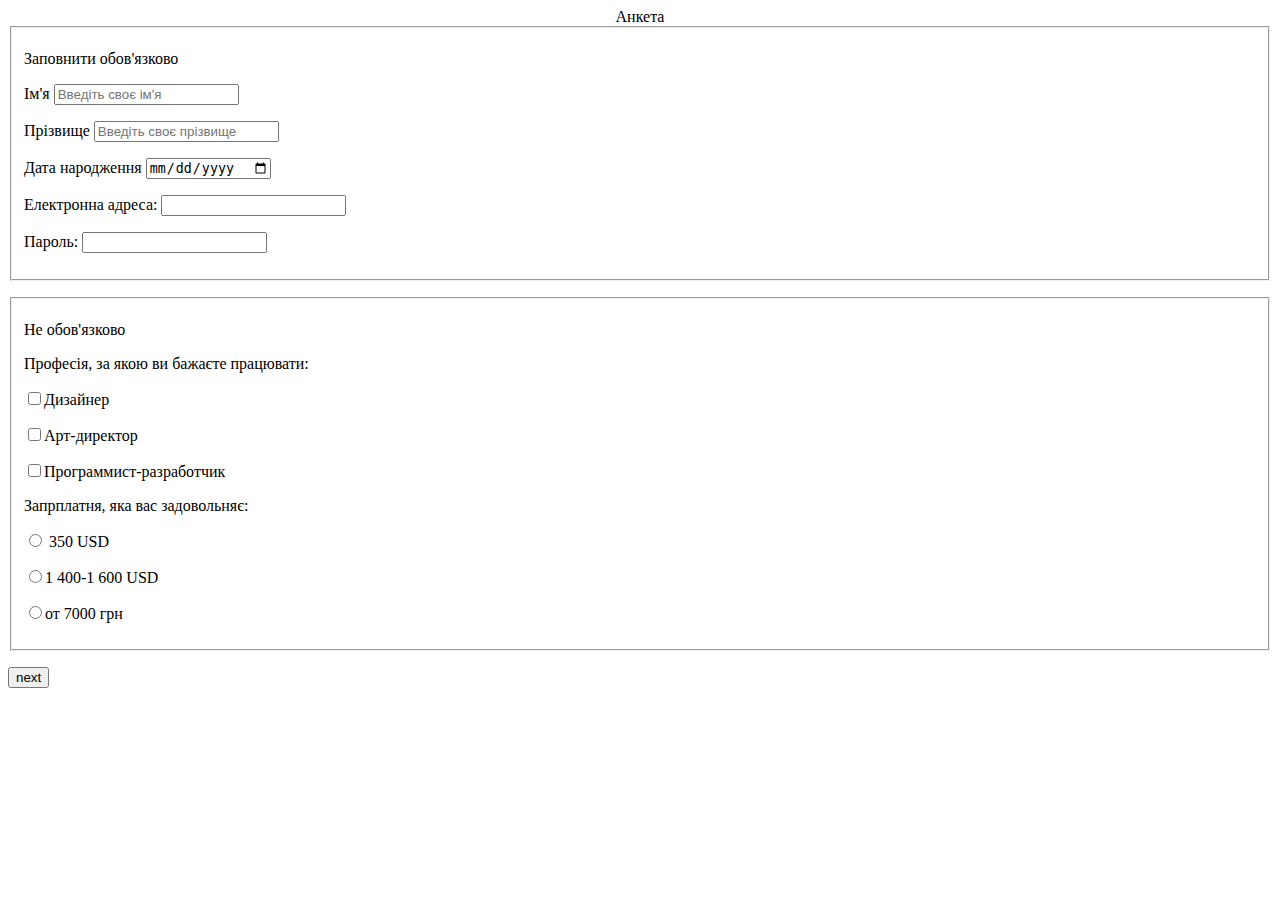
<file: Form.html>
<!DOCTYPE html>
<html lang="uk">
<head>
	<meta charset="UTF-8">
	<title>Анкета</title>
</head>
<body>
	<form align="center" name="profilie"> Анкета </form>
	 
	<fieldset>
		<p><label> Заповнити обов'язково</label>
		<p>Ім'я  <input type="text" name="name" placeholder="Введіть своє ім'я" required>
        <p>Прізвище <input type="text" name="pb" placeholder="Введіть своє прізвище" required>
        	<p>Дата народження  <input type="date"> 
        	<p>Електронна адреса:  <input type="email" name="Уведіть e-mail" required>
        	<p>Пароль:  <input type="password" name="Уведіть пароль" required>
             </fieldset>
              <p>
              <p>
         <fieldset>
<p><label> Не обов'язково</label>
	<p><label> Професія, за якою  ви бажаєте працювати:  </label>
	  	<p><input type="checkbox" name="a1">Дизайнер
      	<p><input type="checkbox" name="a2">Арт-директор
      	<p><input type="checkbox" name="a3">Программист-разработчик
	<p>
	<p>	
		<p><label> Запрплатня, яка вас задовольняє:  </label>
			<p><input type="radio" name="b1"> 350 USD
			<p><input type="radio" name="b1">1 400-1 600 USD
			<p><input type="radio" name="b1">от 7000 грн
  </fieldset>
	  <p><input type="button" name="knpk" value="next">
      


</body>
</html>
</file>
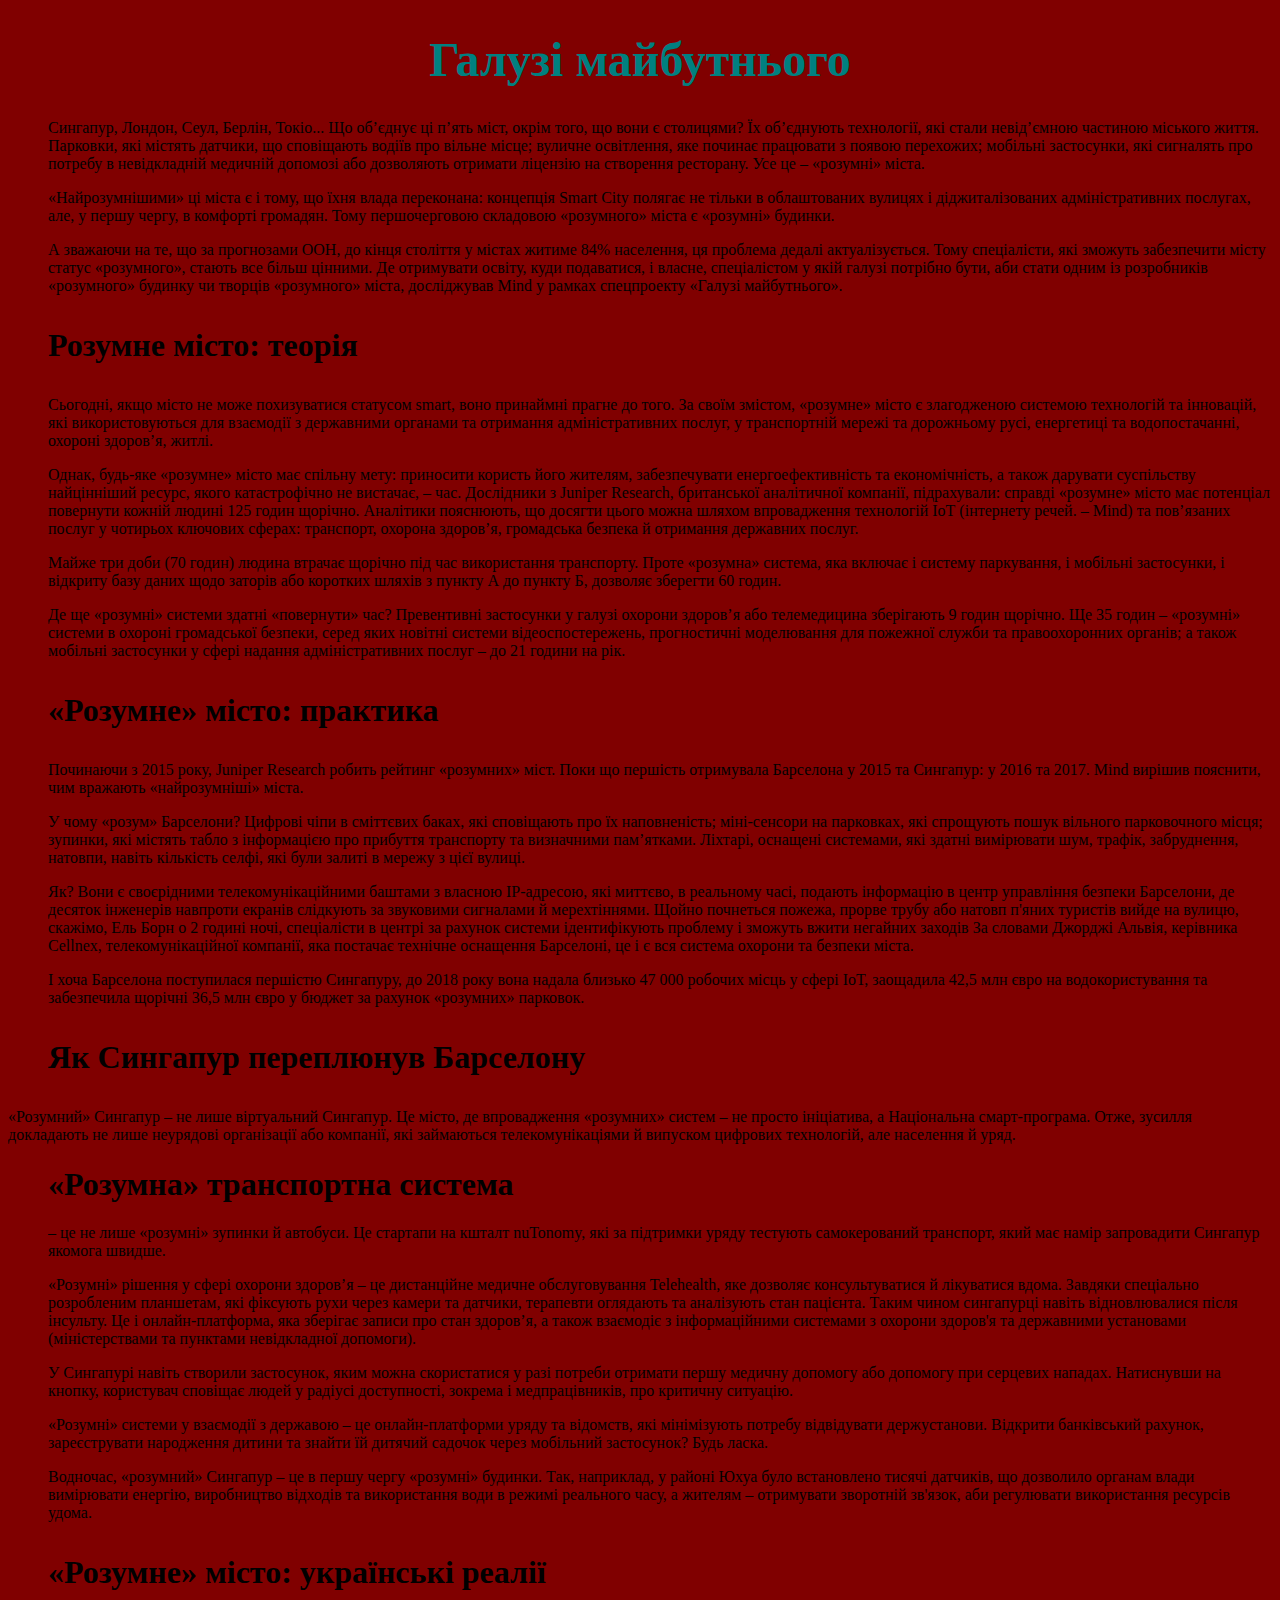
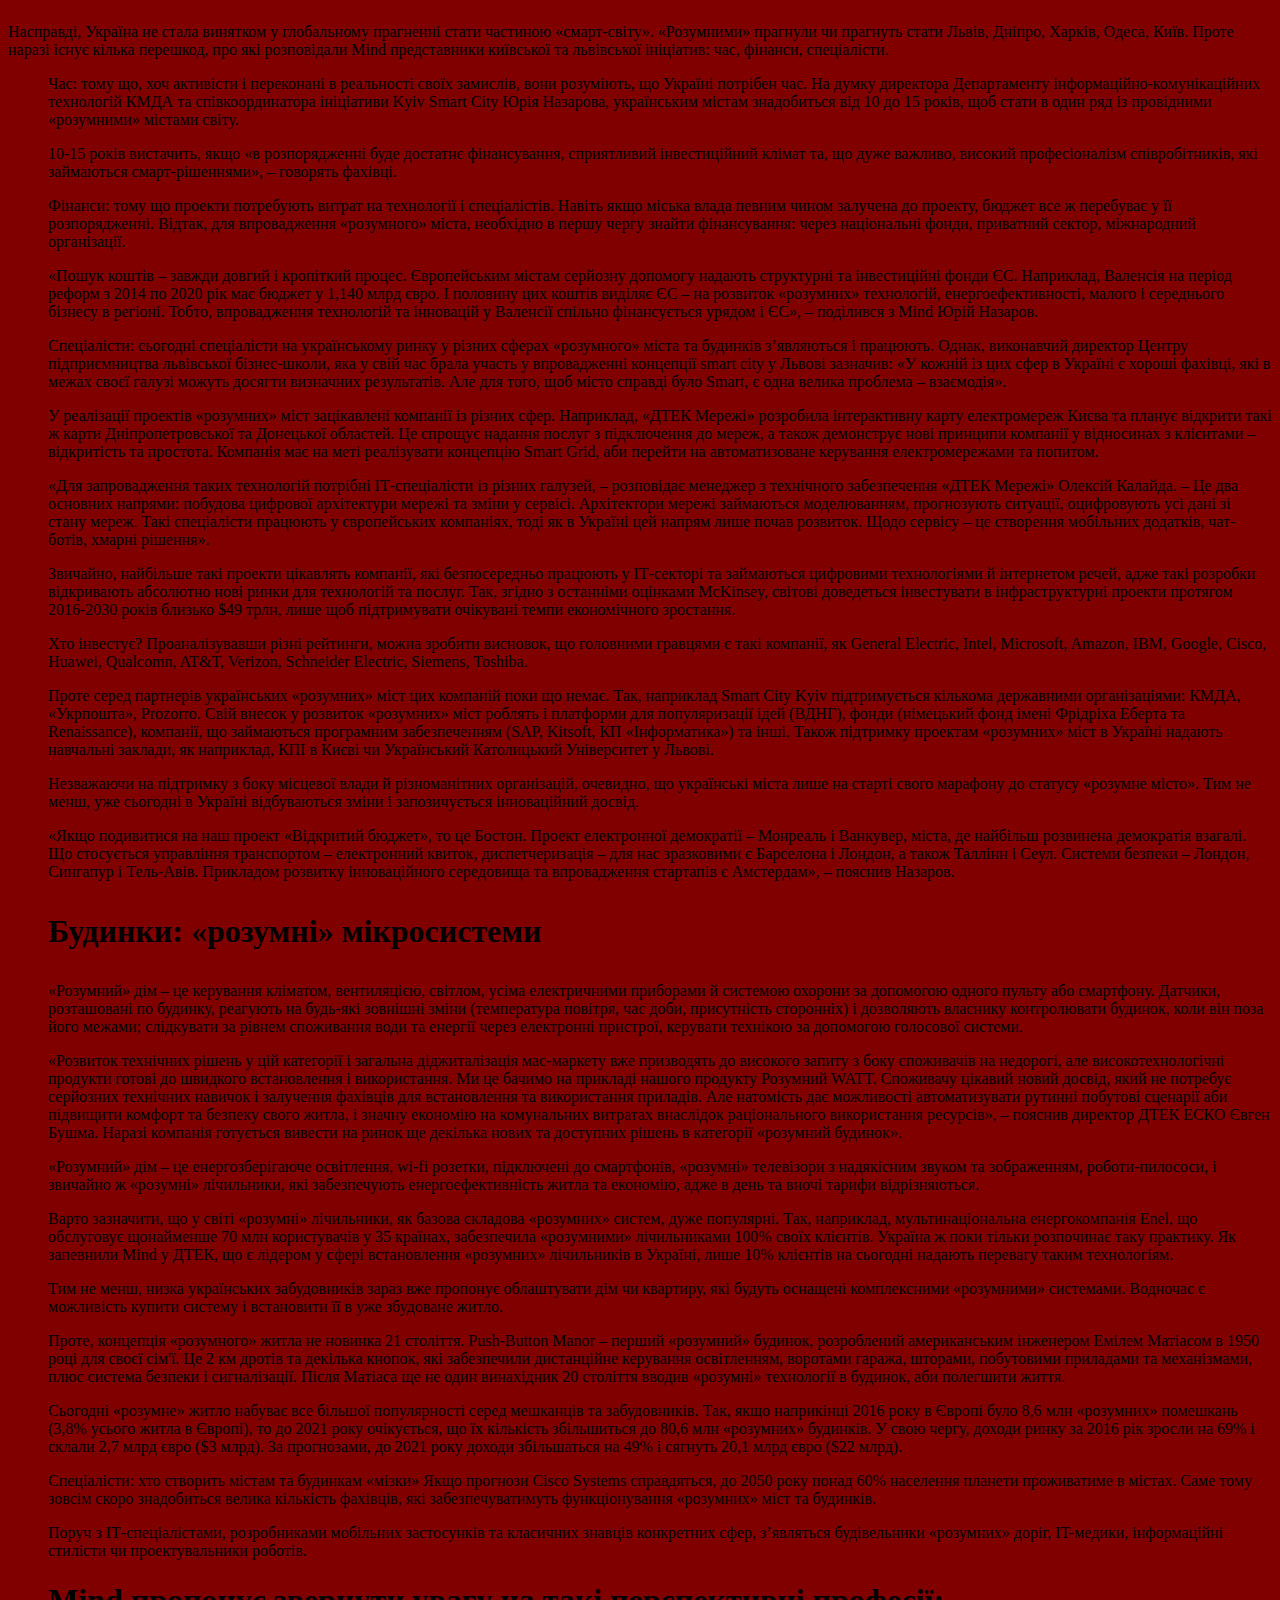
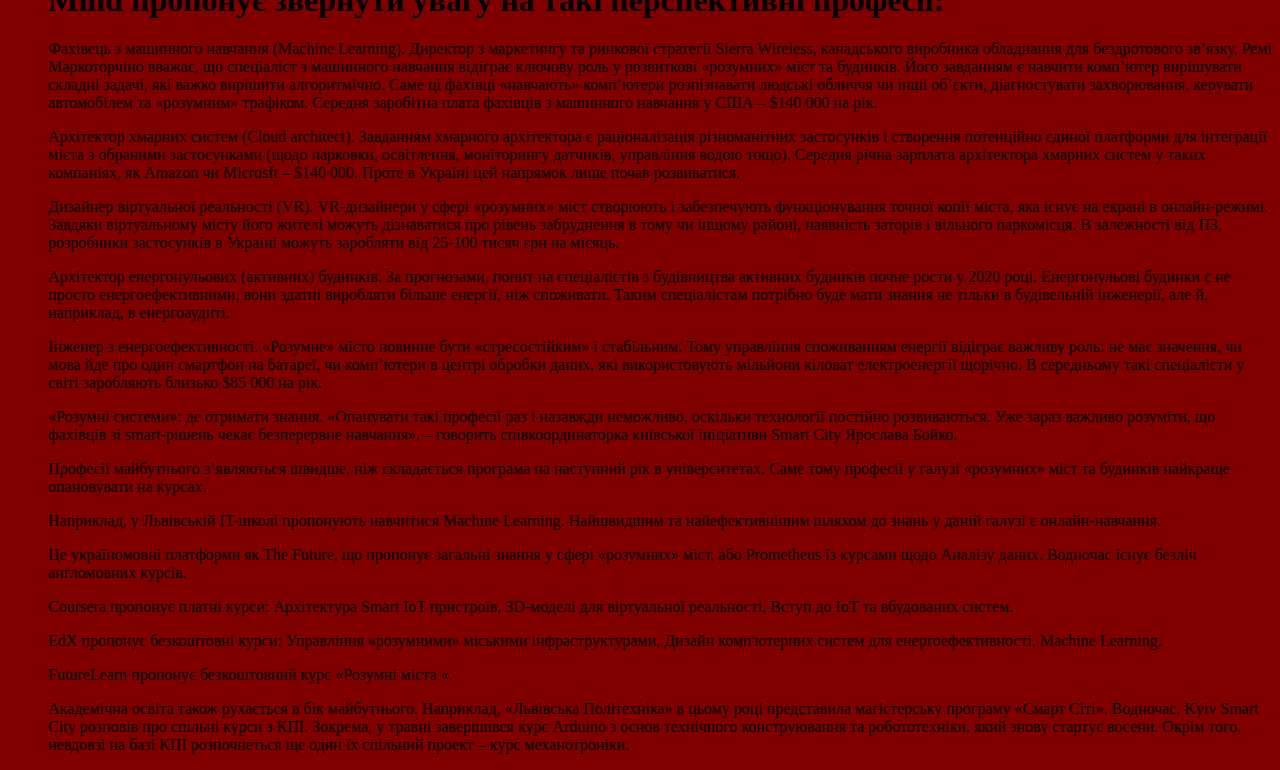
<file: Галузі майбутнього.html>
<!DOCTYPE html>
<html lang="uk">
<head>
	<meta charset="UTF-8">
	<title>Галузі майбутнього</title>
</head>
<body bgcolor=#800000>
	<h1 style="color:#008080; text-align:center; font-size:48px;">Галузі майбутнього</h1>
<p><ol>Сингапур, Лондон, Сеул, Берлін, Токіо... Що об’єднує ці п’ять міст, окрім того, що вони є столицями? Їх об’єднують технології, які стали невід’ємною частиною міського життя. Парковки, які містять датчики, що сповіщають водіїв про вільне місце; вуличне освітлення, яке починає працювати з появою перехожих; мобільні застосунки, які сигналять про потребу в невідкладній медичній допомозі або дозволяють отримати ліцензію на створення ресторану. Усе це – «розумні» міста. </ol></p>

<p><ol>«Найрозумнішими» ці міста є і тому, що їхня влада переконана: концепція Smart City полягає не тільки в облаштованих вулицях і діджиталізованих адміністративних послугах, але, у першу чергу, в комфорті громадян. Тому першочерговою складовою «розумного» міста є «розумні» будинки.</ol></p>

<p><ol>А зважаючи на те, що за прогнозами ООН, до кінця століття у містах житиме 84% населення, ця проблема дедалі актуалізується. Тому спеціалісти, які зможуть забезпечити місту статус «розумного», стають все більш цінними. Де отримувати освіту, куди подаватися, і власне, спеціалістом у якій галузі потрібно бути, аби стати одним із розробників «розумного» будинку чи творців «розумного» міста, досліджував Mind у рамках спецпроекту «Галузі майбутнього».</ol></p>

<h1><p><ol>Розумне місто: теорія</ol></p></h1>
<p><ol>Сьогодні, якщо місто не може похизуватися статусом smart, воно принаймні прагне до того. За своїм змістом, «розумне» місто є злагодженою системою технологій та інновацій, які використовуються для взаємодії з державними органами та отримання адміністративних послуг, у транспортній мережі та дорожньому русі, енергетиці та водопостачанні, охороні здоров’я, житлі.</ol></p>

<p><ol>Однак, будь-яке «розумне» місто має спільну мету: приносити користь його жителям, забезпечувати енергоефективність та економічність, а також дарувати суспільству найцінніший ресурс, якого катастрофічно не вистачає, – час. Дослідники з Juniper Research, британської аналітичної компанії, підрахували: справді «розумне» місто має потенціал повернути кожній людині 125 годин щорічно. Аналітики пояснюють, що досягти цього можна шляхом впровадження технологій ІоТ (інтернету речей. – Mind) та пов’язаних послуг у чотирьох ключових сферах: транспорт, охорона здоров’я, громадська безпека й отримання державних послуг.</ol></p>

<p><ol>Майже три доби (70 годин) людина втрачає щорічно під час використання транспорту. Проте «розумна» система, яка включає і систему паркування, і мобільні застосунки, і відкриту базу даних щодо заторів або коротких шляхів з пункту А до пункту Б, дозволяє зберегти 60 годин.</ol></p>

<p><ol>Де ще «розумні» системи здатні «повернути» час? Превентивні застосунки у галузі охорони здоров’я або телемедицина зберігають 9 годин щорічно. Ще 35 годин – «розумні» системи в охороні громадської безпеки, серед яких новітні системи відеоспостережень, прогностичні моделювання для пожежної служби та правоохоронних органів; а також мобільні застосунки у сфері надання адміністративних послуг – до 21 години на рік.</ol></p>

<h1><p><ol>«Розумне» місто: практика</h1></p></ol>
<p><ol>Починаючи з 2015 року, Juniper Research робить рейтинг «розумних» міст. Поки що першість отримувала Барселона у 2015 та Сингапур: у 2016 та 2017. Mind вирішив пояснити, чим вражають «найрозумніші» міста.</ol></p>

<p><ol>У чому «розум» Барселони? Цифрові чіпи в сміттєвих баках, які сповіщають про їх наповненість; міні-сенсори на парковках, які спрощують пошук вільного парковочного місця; зупинки, які містять табло з інформацією про прибуття транспорту та визначними пам’ятками. Ліхтарі, оснащені системами, які здатні вимірювати шум, трафік, забруднення, натовпи, навіть кількість селфі, які були залиті в мережу з цієї вулиці.</ol></p>

<p><ol>Як? Вони є своєрідними телекомунікаційними баштами з власною ІР-адресою, які миттєво, в реальному часі, подають інформацію в центр управління безпеки Барселони, де десяток інженерів навпроти екранів слідкують за звуковими сигналами й мерехтіннями. Щойно почнеться пожежа, прорве трубу або натовп п'яних туристів вийде на вулицю, скажімо, Ель Борн о 2 годині ночі, спеціалісти в центрі за рахунок системи ідентифікують проблему і зможуть вжити негайних заходів  За словами Джорджі Альвія, керівника Сellnex, телекомунікаційної компанії, яка постачає технічне оснащення Барселоні, це і є вся система охорони та безпеки міста.</ol></p>

<p><ol>І хоча Барселона поступилася першістю Сингапуру, до 2018 року вона надала близько 47 000 робочих місць у сфері ІоТ, заощадила 42,5 млн євро на водокористування та забезпечила щорічні 36,5 млн євро у бюджет за рахунок «розумних» парковок.</ol></p>

<h1><p><ol>Як Сингапур переплюнув Барселону</h1></ol></p>
«Розумний» Сингапур – не лише віртуальний Сингапур. Це місто, де впровадження «розумних» систем – не просто ініціатива, а Національна смарт-програма. Отже, зусилля докладають не лише неурядові організації або компанії, які займаються телекомунікаціями й випуском цифрових технологій, але населення й уряд.

<p><ol><h1>«Розумна» транспортна система</h1>– це не лише «розумні» зупинки й автобуси. Це стартапи на кшталт nuTonomy, які за підтримки уряду тестують самокерований транспорт, який має намір запровадити Сингапур якомога швидше.</p></ol>

<p><ol>«Розумні» рішення у сфері охорони здоров’я – це дистанційне медичне обслуговування Telehealth, яке дозволяє консультуватися й лікуватися вдома. Завдяки спеціально розробленим планшетам, які фіксують рухи через камери та датчики, терапевти оглядають та аналізують стан пацієнта. Таким чином сингапурці навіть відновлювалися після інсульту. Це і онлайн-платформа, яка зберігає записи про стан здоров’я, а також взаємодіє з інформаційними системами з охорони здоров'я та державними установами (міністерствами та пунктами невідкладної допомоги).</p></ol>
<p><ol>У Сингапурі навіть створили застосунок, яким можна скористатися у разі потреби отримати першу медичну допомогу або допомогу при серцевих нападах. Натиснувши на кнопку, користувач сповіщає людей у радіусі доступності, зокрема і медпрацівників, про критичну ситуацію.</p></ol>

<p><ol>«Розумні» системи у взаємодії з державою – це онлайн-платформи уряду та відомств, які мінімізують потребу відвідувати держустанови. Відкрити банківський рахунок, зареєструвати народження дитини та знайти їй дитячий садочок через мобільний застосунок? Будь ласка.</p></ol>

<p><ol>Водночас, «розумний» Сингапур – це в першу чергу «розумні» будинки. Так, наприклад, у районі Юхуа було встановлено тисячі датчиків, що дозволило органам влади вимірювати енергію, виробництво відходів та використання води в режимі реального часу, а жителям – отримувати зворотній зв'язок, аби регулювати використання ресурсів удома.</p></ol>

<h1><p><ol>«Розумне» місто: українські реалії</h1></p></ol>
Насправді, Україна не стала винятком у глобальному прагненні стати частиною «смарт-світу». «Розумними» прагнули чи прагнуть стати Львів, Дніпро, Харків, Одеса, Київ. Проте наразі існує кілька перешкод, про які розповідали Mind представники київської та львівської ініціатив: час, фінанси, спеціалісти.</p></ol>

<p><ol>Час: тому що, хоч активісти і переконані в реальності своїх замислів, вони розуміють, що Україні потрібен час. На думку директора Департаменту інформаційно-комунікаційних технологій КМДА та співкоординатора ініціативи Kyiv Smart City Юрія Назарова, українським містам знадобиться від 10 до 15 років, щоб стати в один ряд із провідними «розумними» містами світу.</p></ol>

<p><ol>10-15 років вистачить, якщо «в розпорядженні буде достатнє фінансування, сприятливий інвестиційний клімат та, що дуже важливо, високий професіоналізм співробітників, які займаються смарт-рішеннями», – говорять фахівці.</p></ol>

<p><ol>Фінанси: тому що проекти потребують витрат на технології і спеціалістів. Навіть якщо міська влада певним чином залучена до проекту, бюджет все ж перебуває у її розпорядженні. Відтак, для впровадження «розумного» міста, необхідно в першу чергу знайти фінансування: через національні фонди, приватний сектор, міжнародний організації.</p></ol>

<p><ol>«Пошук коштів – завжди довгий і кропіткий процес. Європейським містам серйозну допомогу надають структурні та інвестиційні фонди ЄС. Наприклад, Валенсія на період реформ з 2014 по 2020 рік має бюджет у 1,140 млрд євро. І половину цих коштів виділяє ЄС – на розвиток «розумних» технологій, енергоефективності, малого і середнього бізнесу в регіоні. Тобто, впровадження технологій та інновацій у Валенсії спільно фінансується урядом і ЄС», – поділився з Mind Юрій Назаров.</p></ol>

<p><ol>Спеціалісти: сьогодні спеціалісти на українському ринку у різних сферах «розумного» міста та будинків з’являються і працюють. Однак, виконавчий директор Центру підприємництва львівської бізнес-школи, яка у свій час брала участь у впровадженні концепції smart city у Львові зазначив: «У кожній із цих сфер в Україні є хороші фахівці, які в межах своєї галузі можуть досягти визначних результатів. Але для того, щоб місто справді було Smart, є одна велика проблема – взаємодія».</p></ol>

<p><ol>У реалізації проектів «розумних» міст зацікавлені компанії із різних сфер. Наприклад, «ДТЕК Мережі» розробила інтерактивну карту електромереж Києва та планує відкрити такі ж карти Дніпропетровської та Донецької областей. Це спрощує надання послуг з підключення до мереж, а також демонструє нові принципи компанії у відносинах з клієнтами – відкритість та простота. Компанія має на меті реалізувати концепцію Smart Grid, аби перейти на автоматизоване керування електромережами та попитом.</p></ol>

<p><ol>«Для запровадження таких технологій потрібні ІТ-спеціалісти із різних галузей, – розповідає менеджер з технічного забезпечення «ДТЕК Мережі» Олексій Калайда. – Це два основних напрями: побудова цифрової архітектури мережі та зміни у сервісі. Архітектори мережі займаються моделюванням, прогнозують ситуації, оцифровують усі дані зі стану мереж. Такі спеціалісти працюють у європейських компаніях, тоді як в Україні цей напрям лише почав розвиток. Щодо сервісу – це створення мобільних додатків, чат-ботів, хмарні рішення».</p></ol>

<p><ol>Звичайно, найбільше такі проекти цікавлять компанії, які безпосередньо працюють у ІТ-секторі та займаються цифровими технологіями й інтернетом речей, адже такі розробки відкривають абсолютно нові ринки для технологій та послуг. Так, згідно з останніми оцінками McKinsey, світові доведеться інвестувати в інфраструктурні проекти протягом 2016-2030 років близько $49 трлн, лише щоб підтримувати очікувані темпи економічного зростання.</p></ol>
<p><ol>Хто інвестує? Проаналізувавши різні рейтинги, можна зробити висновок, що головними гравцями є такі компанії, як General Electric, Intel, Microsoft, Amazon, IBM, Google, Cisco, Huawei, Qualcomn,  AT&T, Verizon,  Schneider Electric, Siemens, Toshiba.</p></ol>

<p><ol>Проте серед партнерів українських «розумних» міст цих компаній поки що немає. Так, наприклад Smart City Kyiv підтримується кількома державними організаціями: КМДА, «Укрпошта», Prozorro. Свій внесок у розвиток «розумних» міст роблять і платформи для популяризації ідей (ВДНГ), фонди (німецький фонд імені Фрідріха Еберта та Renaissance), компанії, що займаються програмним забезпеченням (SAP, Kitsoft, КП «Інформатика») та інші. Також підтримку проектам «розумних» міст в Україні надають навчальні заклади, як наприклад, КПІ в Києві чи Український Католицький Університет у Львові.</p></ol>

<p><ol>Незважаючи на підтримку з боку місцевої влади й різноманітних організацій, очевидно, що українські міста лише на старті свого марафону до статусу «розумне місто». Тим не менш, уже сьогодні в Україні відбуваються зміни і запозичується інноваційний досвід.</p></ol>

<p><ol>«Якщо подивитися на наш проект «Відкритий бюджет», то це Бостон. Проект електронної демократії – Монреаль і Ванкувер, міста, де найбільш розвинена демократія взагалі. Що стосується управління транспортом – електронний квиток, диспетчеризація – для нас зразковими є Барселона і Лондон, а також Таллінн і Сеул. Системи безпеки – Лондон, Сингапур і Тель-Авів. Прикладом розвитку інноваційного середовища та впровадження стартапів є Амстердам», – пояснив Назаров.</p></ol>

<h1><p><ol>Будинки: «розумні» мікросистеми </p></ol></h1>

<p><ol>«Розумний» дім – це керування кліматом, вентиляцією, світлом, усіма електричними приборами й системою охорони за допомогою одного пульту або смартфону. Датчики, розташовані по будинку, реагують на будь-які зовнішні зміни (температура повітря, час доби, присутність сторонніх) і дозволяють власнику контролювати будинок, коли він поза його межами; слідкувати за рівнем споживання води та енергії через електронні пристрої, керувати технікою за допомогою голосової системи.</p></ol>

<p><ol>«Розвиток технічних рішень у цій категорії і загальна діджиталізація мас-маркету вже призводять до високого запиту з боку споживачів на недорогі, але високотехнологічні продукти готові до швидкого встановлення і використання. Ми це бачимо на прикладі нашого продукту Розумний WATT. Споживачу цікавий новий досвід, який не потребує серйозних технічних навичок і залучення фахівців для встановлення та використання приладів. Але натомість дає можливості автоматизувати рутинні побутові сценарії аби підвищити комфорт та безпеку свого житла, і значну економію на комунальних витратах внаслідок раціонального використання ресурсів», – пояснив директор ДТЕК ЕСКО Євген Бушма. Наразі компанія готується вивести на ринок ще декілька нових та доступних рішень в категорії «розумний будинок».</p></ol>

<p><ol>«Розумний» дім – це енергозберігаюче освітлення, wi-fi розетки, підключені до смартфонів, «розумні» телевізори з надякісним звуком та зображенням, роботи-пилососи, і звичайно ж «розумні» лічильники, які забезпечують енергоефективність житла та економію, адже в день та вночі тарифи відрізняються.</ol></p>

<p><ol>Варто зазначити, що у світі «розумні» лічильники, як базова складова «розумних» систем, дуже популярні. Так, наприклад, мультинаціональна енергокомпанія Enel, що обслуговує щонайменше 70 млн користувачів у 35 країнах, забезпечила «розумними» лічильниками 100% своїх клієнтів. Україна ж поки тільки розпочинає таку практику. Як запевнили Mind у ДТЕК, що є лідером у сфері встановлення «розумних» лічильників в Україні, лише 10% клієнтів на сьогодні надають перевагу таким технологіям.</ol></p>

<p><ol>Тим не менш, низка українських забудовників зараз вже пропонує облаштувати дім чи квартиру, які будуть оснащені комплексними «розумними» системами. Водночас є можливість купити систему і встановити її в уже збудоване житло.</ol></p>

<p><ol>Проте, концепція «розумного» житла не новинка 21 століття. Push-Button Manor – перший «розумний» будинок, розроблений американським інженером Емілем Матіасом в 1950 році для своєї сім'ї. Це 2 км дротів та декілька кнопок, які забезпечили дистанційне керування освітленням, воротами гаража, шторами, побутовими приладами та механізмами, плюс система безпеки і сигналізації. Після Матіаса ще не один винахідник 20 століття вводив «розумні» технології в будинок, аби полегшити життя.</ol></p>

<p><ol>Сьогодні «розумне» житло набуває все більшої популярності серед мешканців та забудовників. Так, якщо наприкінці 2016 року в Європі було 8,6 млн «розумних» помешкань (3,8% усього житла в Європі), то до 2021 року очікується, що їх кількість збільшиться до 80,6 млн «розумних» будинків. У свою чергу, доходи ринку за 2016 рік зросли на 69% і склали 2,7 млрд євро ($3 млрд). За прогнозами, до 2021 року доходи збільшаться на 49% і сягнуть 20,1 млрд євро ($22 млрд).</ol></p>

<p><ol>Спеціалісти: хто створить містам та будинкам «мізки»
Якщо прогнози Cisco Systems справдяться, до 2050 року понад 60% населення планети проживатиме в містах. Саме тому зовсім скоро знадобиться велика кількість фахівців, які забезпечуватимуть функціонування «розумних» міст та будинків.</ol></p>

<p><ol>Поруч з ІТ-спеціалістами, розробниками мобільних застосунків та класичних знавців конкретних сфер, з’являться будівельники «розумних» доріг, IT-медики,  інформаційні стилісти чи проектувальники роботів.</ol></p> 

<p><ol><h1>Mind пропонує звернути увагу на такі перспективні професії:</h1>
Фахівець з машинного навчання (Machine Learning). Директор з маркетингу та ринкової стратегії Sierra Wireless, канадського виробника обладнання для бездротового зв’язку, Ремі Маркоторчіно вважає, що спеціаліст з машинного навчання відіграє ключову роль у розвиткові «розумних» міст та будинків. Його завданням є навчити комп’ютер вирішувати складні задачі, які важко вирішити алгоритмічно. Саме ці фахівці «навчають» комп’ютери розпізнавати людські обличчя чи інші об’єкти, діагностувати захворювання, керувати автомобілем та «розумним» трафіком. Середня заробітна плата фахівців з машинного навчання у США – $140 000 на рік.</ol></p>

<p><ol>Архітектор хмарних систем (Cloud architect). Завданням хмарного архітектора є раціоналізація різноманітних застосунків і створення потенційно єдиної платформи для інтеграції міста з обраними застосунками (щодо парковки, освітлення, моніторингу датчиків, управління водою тощо). Середня річна зарплата архітектора хмарних систем у таких компаніях, як Amazon чи Microsft – $140 000. Проте в Україні цей напрямок лише почав розвиватися.</ol></p>

<p><ol>Дизайнер віртуальної реальності (VR). VR-дизайнери у сфері «розумних» міст створюють і забезпечують функціонування точної копії міста, яка існує на екрані в онлайн-режимі. Завдяки віртуальному місту його жителі можуть дізнаватися про рівень забруднення в тому чи іншому районі, наявність заторів і вільного паркомісця. В залежності від ПЗ, розробники застосунків в Україні можуть заробляти від 25-100 тисяч грн на місяць.</ol></p>

<p><ol>Архітектор енергонульових (активних) будинків. За прогнозами, попит на спеціалістів з будівництва активних будинків почне рости у 2020 році. Енергонульові будинки є не просто енергоефективними, вони здатні виробляти більше енергії, ніж споживати. Таким спеціалістам потрібно буде мати знання не тільки в будівельній інженерії, але й, наприклад, в енергоаудиті.</ol></p>

<p><ol>Інженер з енергоефективності. «Розумне» місто повинне бути «стресостійким» і стабільним. Тому управління споживанням енергії відіграє важливу роль: не має значення, чи мова йде про один смартфон на батареї, чи комп’ютери в центрі обробки даних, які використовують мільйони кіловат електроенергії щорічно. В середньому такі спеціалісти у світі заробляють близько $85 000 на рік.</ol></p>

<p><ol>«Розумні системи»: де отримати знання. «Опанувати такі професії раз і назавжди неможливо, оскільки технології постійно розвиваються. Уже зараз важливо розуміти, що фахівців зі smart-рішень чекає безперервне навчання», – говорить співкоординаторка київської ініціативи Smart City Ярослава Бойко.</ol></p>

<p><ol>Професії майбутнього з’являються швидше, ніж складається програма на наступний рік в університетах. Саме тому професії у галузі «розумних» міст та будинків найкраще опановувати на курсах.</ol></p>

<p><ol>Наприклад, у Львівській IT-школі пропонують навчитися Machine Learning. Найшвидшим та найефективнішим шляхом до знань у даній галузі є онлайн-навчання.</ol></p>

<p><ol>Це україномовні платформи як The Future, що пропонує загальні знання у сфері «розумних» міст, або Prometheus із курсами щодо Аналізу даних. Водночас існує безліч англомовних курсів. </ol></p>

<p><ol>Coursera пропонує платні курси: Архітектура Smart IoT пристроїв, 3D-моделі для віртуальної реальності, Вступ до IoT та вбудованих систем.</ol></p>

<p><ol>EdX пропонує безкоштовні курси: Управління «розумними» міськими інфраструктурами,  Дизайн комп'ютерних систем для енергоефективності, Machine Learning.</ol></p>

<p><ol>FutureLearn пропонує безкоштовний курс «Розумні міста «.</ol></p>

<p><ol>Академічна освіта також рухається в бік майбутнього. Наприклад, «Львівська Політехніка» в цьому році представила магістерську програму «Смарт Сіті». Водночас, Kyiv Smart City розповів про спільні курси з КПІ. Зокрема, у травні завершився курс Arduino з основ технічного конструювання та робототехніки, який знову стартує восени. Окрім того, невдовзі на базі КПІ розпочнеться ще один їх спільний проект – курс механотроніки.</ol></p>
</h1>
</body>
</html>
</file>
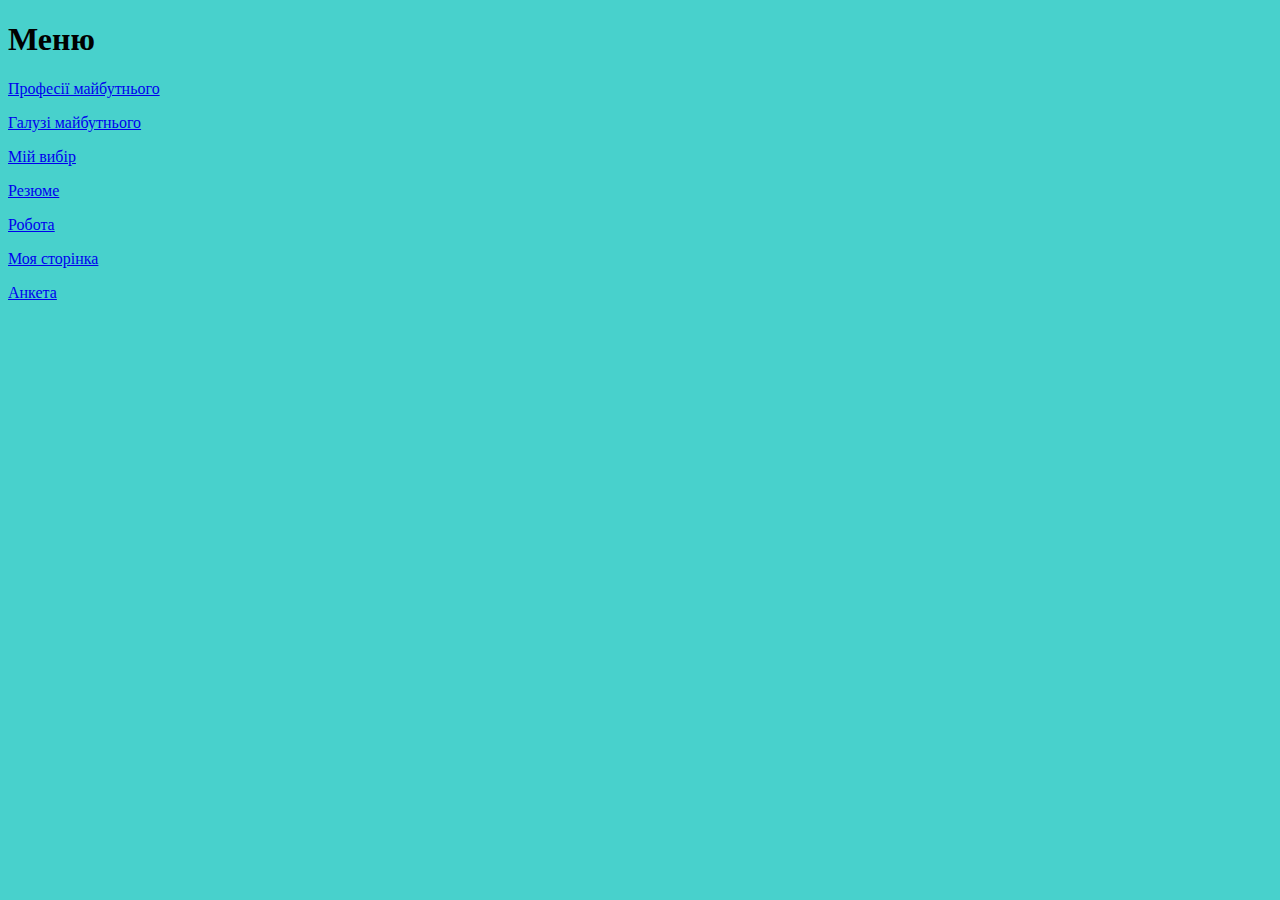
<file: Меню.html>
<!DOCTYPE html>
<html lang="uk">
<head>
	<meta charset="UTF-8">
	<title>Menu</title>
</head>
<body bgcolor=#48D1CC>
<frame>
<h1>Меню</h1>
<p><a href="Професії майбутнього.html" target="main">Професії майбутнього</a>
<p><a href="Галузі майбутнього.html" target="main">Галузі майбутнього</a>
<p><a href="Мій вибір.html" target="main">Мій вибір</a>
<p><a href="Резюме.html" target="main">Резюме</a>
<p><a href="Робота.html" target="main">Робота</a>
<p><a href="Моя сторінка.html" target="main">Моя сторінка</a>
<p><a href="Form.html" target="main">Анкета</a>
</frame>
</body>
</html>
</file>
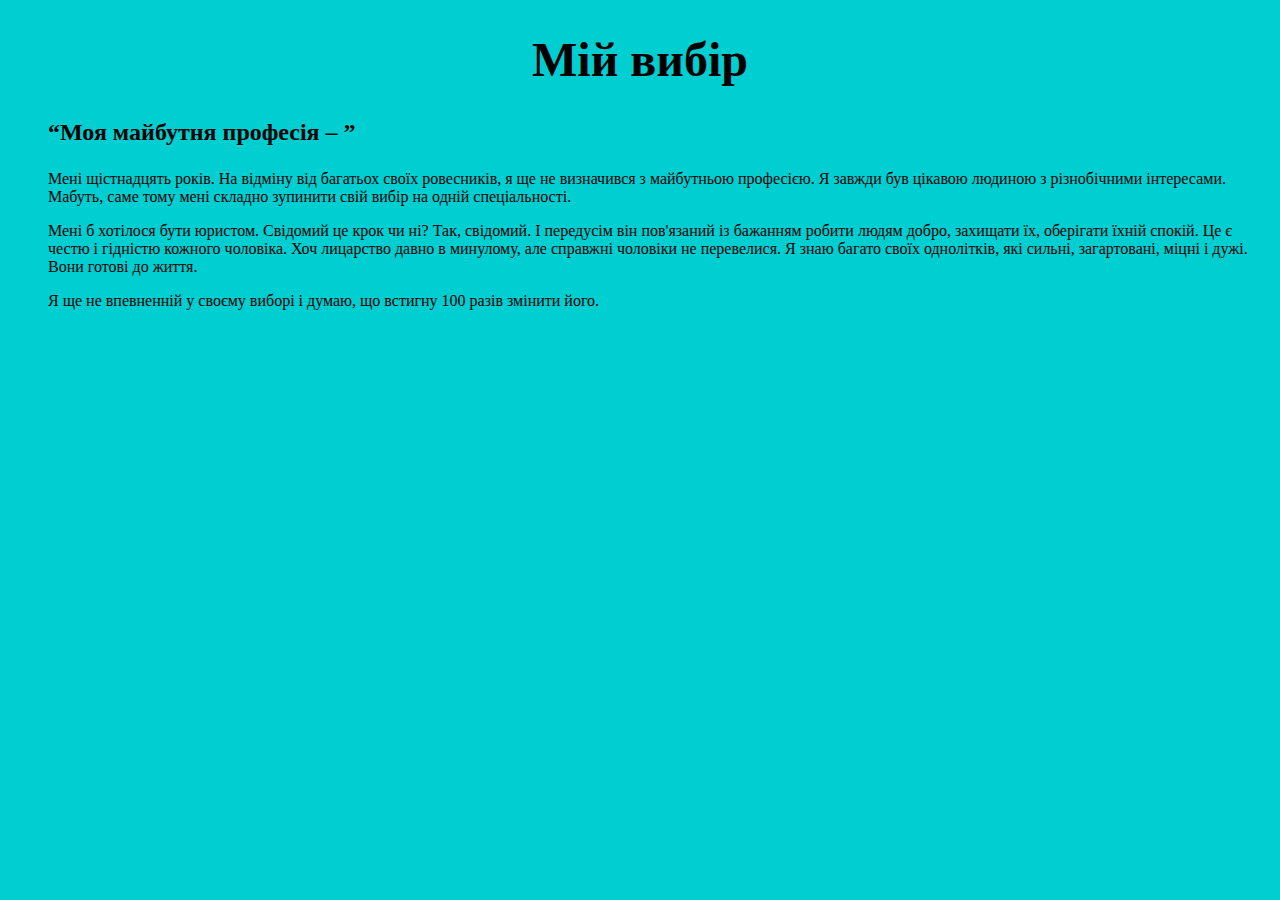
<file: Мій вибір.html>
<!DOCTYPE html>
<html lang="uk">
<head>
	<meta charset="UTF-8">
	<title>Мій вибір</title>
</head>
<body bgcolor=#00CED1>
	<h1 style="color:40E0D0; text-align:center; font-size:48px;">Мій вибір</h1>
	<h2><p><ol>“Моя майбутня професія – ”</p></ol></h2>
	<p><ol>Мені щістнадцять років. На відміну від багатьох своїх ровесників, я ще не визначився з майбутньою професією. Я завжди був цікавою людиною з різнобічними інтересами. Мабуть, саме тому мені складно зупинити свій вибір на одній спеціальності.</p></ol>

<p><ol>Мені б хотілося бути юристом. Свідомий це крок чи ні? Так, свідомий. І передусім він пов'язаний із бажанням робити людям добро, захищати їх, оберігати їхній спокій. Це є честю і гідністю кожного чоловіка. Хоч лицарство давно в минулому, але справжні чоловіки не перевелися. Я знаю багато своїх однолітків, які сильні, загартовані, міцні і дужі. Вони готові до життя.</p></ol>

<p><ol>Я ще не впевненній у своєму виборі і думаю, що встигну 100 разів змінити його.</p></ol>
</body>
</html>
</file>
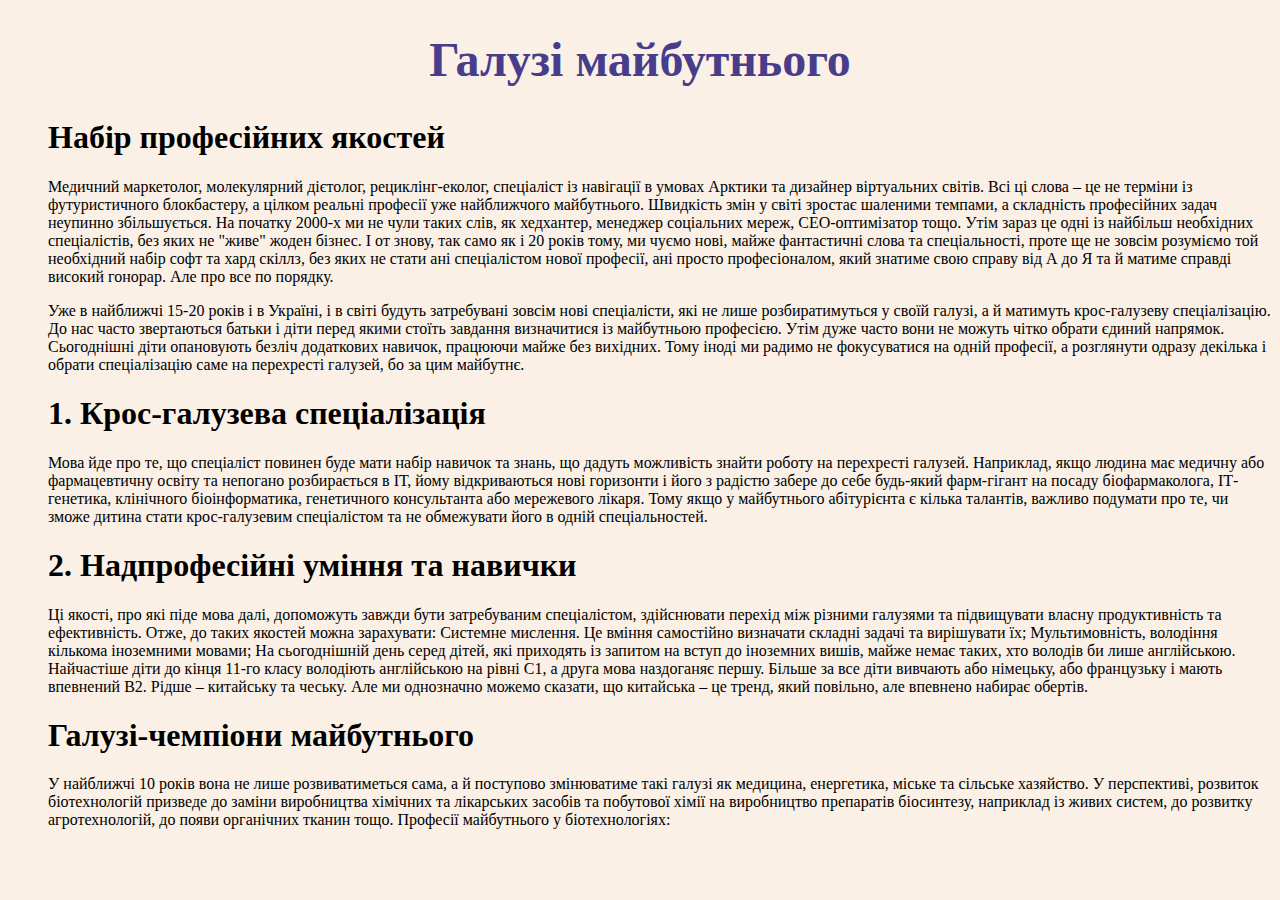
<file: Професії майбутнього.html>
<!DOCTYPE html>
<html lang="en">
<head>
	<meta charset="UTF-8">
	<title>Професії майбутнього</title>
</head>
<body bgcolor=#FAF0E6>
	<h1 style="color:#483D8B; text-align:center; font-size:48px;">Галузі майбутнього</h1>
<p><ol><h1>Набір професійних якостей</h1>
Медичний маркетолог, молекулярний дієтолог, рециклінг-еколог, спеціаліст із навігації в умовах Арктики та дизайнер віртуальних світів.

Всі ці слова – це не терміни із футуристичного блокбастеру, а цілком реальні професії уже найближчого майбутнього.

Швидкість змін у світі зростає шаленими темпами, а складність професійних задач неупинно збільшується.

На початку 2000-х ми не чули таких слів, як хедхантер, менеджер соціальних мереж, СЕО-оптимізатор тощо. Утім зараз це одні із найбільш необхідних спеціалістів, без яких не "живе" жоден бізнес.

І от знову, так само як і 20 років тому, ми чуємо нові, майже фантастичні слова та спеціальності, проте ще не зовсім розуміємо той необхідний набір софт та хард скіллз, без яких не стати ані спеціалістом нової професії, ані просто професіоналом, який знатиме свою справу від А до Я та й матиме справді високий гонорар. Але про все по порядку. </ol></p>

<p><ol>Уже в найближчі 15-20 років і в Україні, і в світі будуть затребувані зовсім нові спеціалісти, які не лише розбиратимуться у своїй галузі, а й матимуть крос-галузеву спеціалізацію.

До нас часто звертаються батьки і діти перед якими стоїть завдання визначитися із майбутньою професією. Утім дуже часто вони не можуть чітко обрати єдиний напрямок.

Сьогоднішні діти опановують безліч додаткових навичок, працюючи майже без вихідних. Тому іноді ми радимо не фокусуватися на одній професії, а розглянути одразу декілька і обрати спеціалізацію саме на перехресті галузей, бо за цим майбутнє.

<h1>1. Крос-галузева спеціалізація</h1>

Мова йде про те, що спеціаліст повинен буде мати набір навичок та знань, що дадуть можливість знайти роботу на перехресті галузей.

Наприклад, якщо людина має медичну або фармацевтичну освіту та непогано розбирається в ІТ, йому відкриваються нові горизонти і його з радістю забере до себе будь-який фарм-гігант на посаду біофармаколога, ІТ-генетика, клінічного біоінформатика, генетичного консультанта або мережевого лікаря.

Тому якщо у майбутнього абітурієнта є кілька талантів, важливо подумати про те, чи зможе дитина стати крос-галузевим спеціалістом та не обмежувати його в одній спеціальностей.</ol></p>
<p><ol><h1>2. Надпрофесійні уміння та навички</h1>Ці якості, про які піде мова далі, допоможуть завжди бути затребуваним спеціалістом, здійснювати перехід між різними галузями та підвищувати власну продуктивність та ефективність.

Отже, до таких якостей можна зарахувати:

Системне мислення. Це вміння самостійно визначати складні задачі та вирішувати їх;
Мультимовність, володіння кількома іноземними мовами;
На сьогоднішній день серед дітей, які приходять із запитом на вступ до іноземних вишів, майже немає таких, хто володів би лише англійською.

Найчастіше діти до кінця 11-го класу володіють англійською на рівні С1, а друга мова наздоганяє першу.

Більше за все діти вивчають або німецьку, або французьку і мають впевнений В2.

Рідше – китайську та чеську. Але ми однозначно можемо сказати, що китайська – це тренд, який повільно, але впевнено набирає обертів.</ol></p>
<p><ol><h1>Галузі-чемпіони майбутнього</h1>У найближчі 10 років вона не лише розвиватиметься сама, а й поступово змінюватиме такі галузі як медицина, енергетика, міське та сільське хазяйство.

У перспективі, розвиток біотехнологій призведе до заміни виробництва хімічних та лікарських засобів та побутової хімії на виробництво препаратів біосинтезу, наприклад із живих систем, до розвитку агротехнологій, до появи органічних тканин тощо.

Професії майбутнього у біотехнологіях:</ol></p>
</body>
</html>
</file>
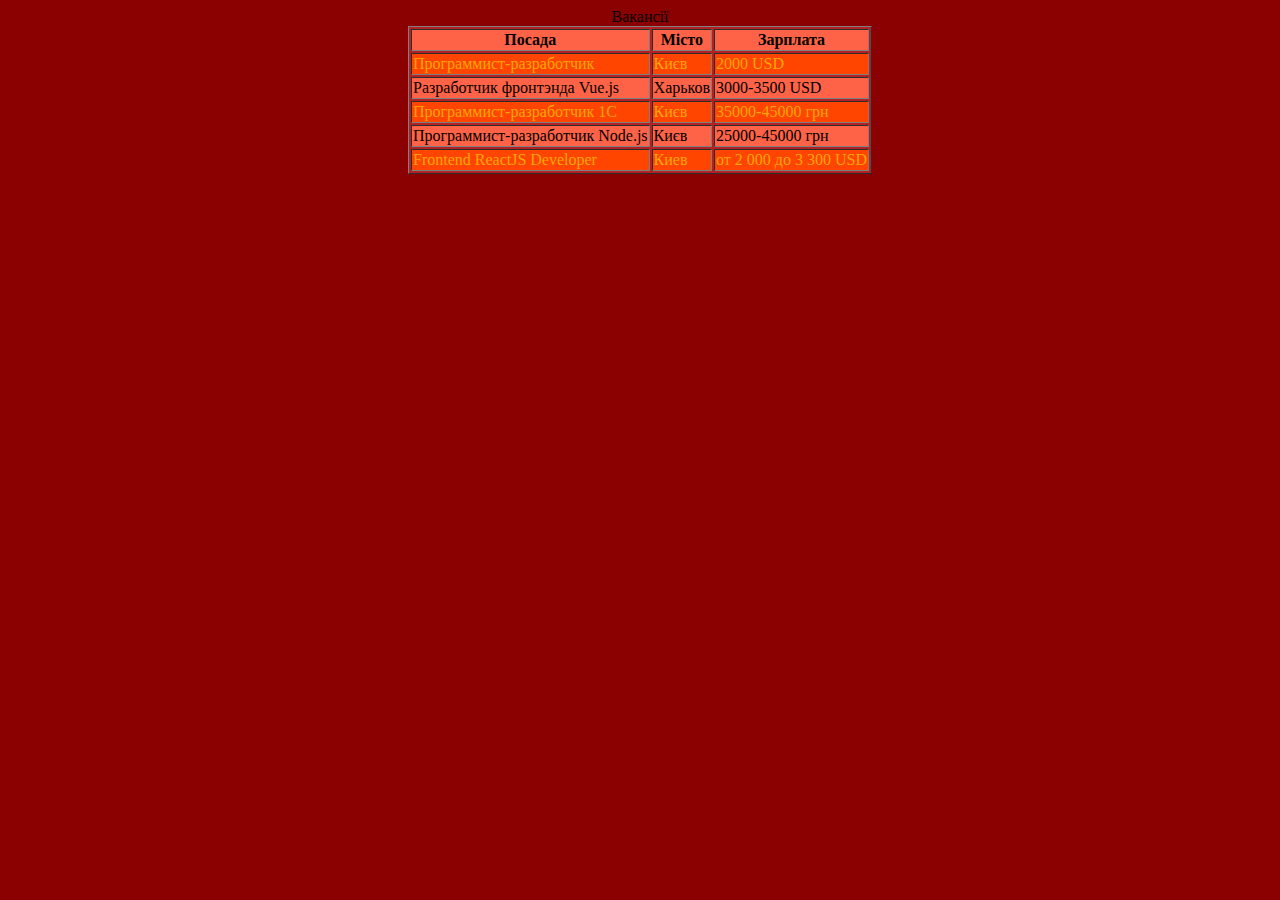
<file: Робота.html>
<!DOCTYPE html>
<html lang="uk">
<head>
	<meta charset="UTF-8">
	<title>Робота</title>
	<link rel="stylesheet" type="text/css" href="scs.css">
</head>
<body bgcolor=" #8B0000"><table border="1" align="center" bgcolor="#B22222">
   <caption>Вакансії</caption>
   <tr>
    <th>Посада</th>
    <th>Місто</th>
    <th>Зарплата</th>
   </tr>
   <tr><td>Программист-разработчик </td><td>Києв</td><td> 2000 USD</td></tr>
   <tr><td>Разработчик фронтэнда Vue.js</td><td>Харьков</td><td>3000-3500 USD </td></tr>
   <tr><td>Программист-разработчик 1С</td><td>Києв</td><td>35000-45000 грн</td></tr>
   <tr><td>Программист-разработчик Node.js </td><td>Києв</td><td>25000-45000 грн</td></tr>
   <tr><td>Frontend ReactJS Developer</td><td>Киев</td><td>от 2 000 до 3 300 USD </td></tr>
  </table>
</body>
</html>
</file>
<file: scs.css>
tr:nth-child(odd) {
    background: #FF6347;
   } 
   tr:nth-child(even) {
    background: #FF4500; 
    color: #FFA500; 
   } 
    tr:hover {
    background: #FF8C00; 
    color: #FFA500;
</file>
